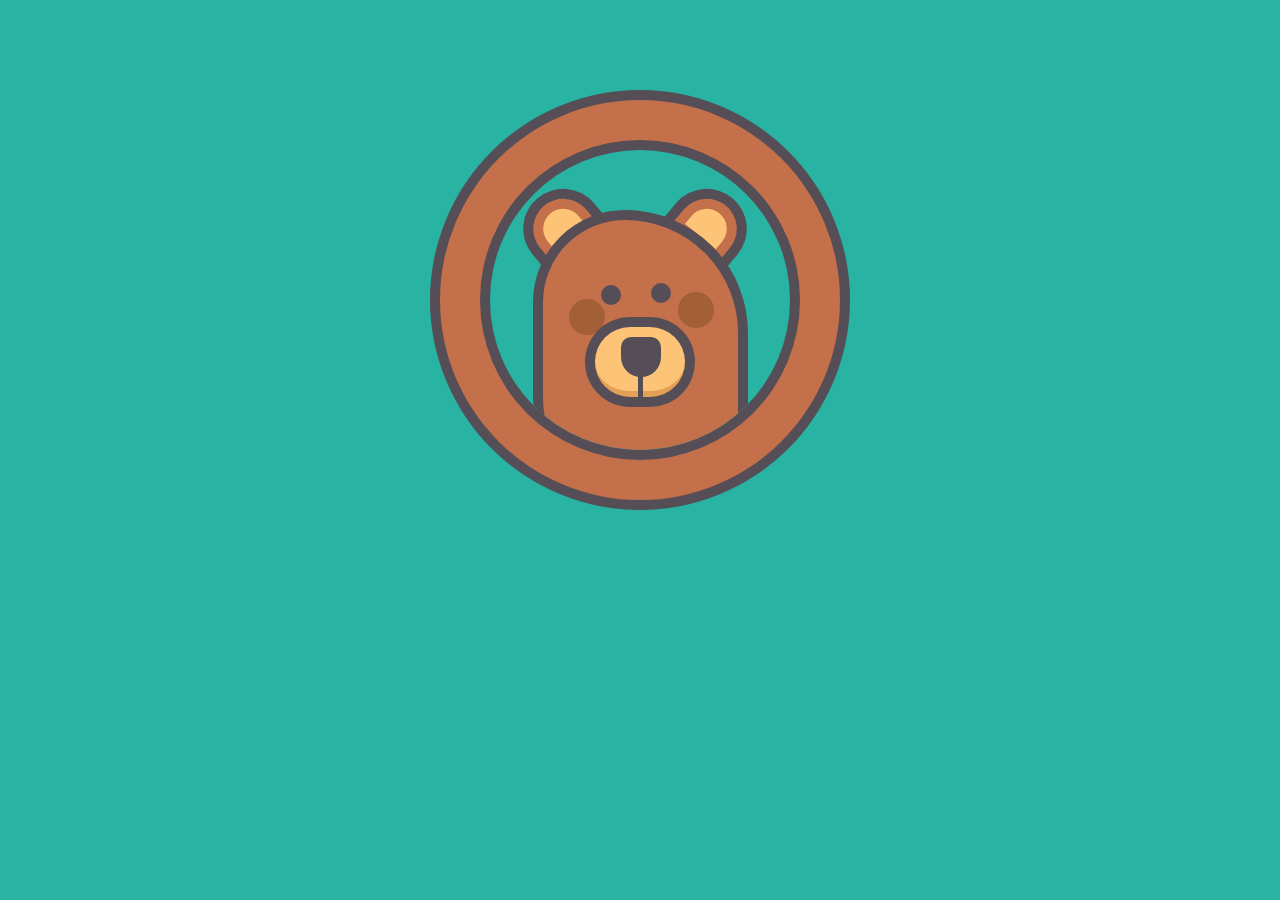
<file: start-of-the-bear-daily-css-image/index.html>
<!DOCTYPE html>
<html >
<head>
  <meta charset="UTF-8">
  <title>Start of the bear Daily CSS Image</title>
  
  
  
      <link rel="stylesheet" href="css/style.css">

  
</head>

<body>
  <!-- Bear Cub - Image One  -->
<div class="background-frame">
  <div class="bear-ear-left"></div>
  <div class="bear-ear-right"></div>
  <div class="bear-main">
    <div class="bear-eyes"></div>
    <div class="bear-face">
      <div class="bear-nose"></div>
    </div>
  </div>
</div>
<div class="credits"></div>
  
  
</body>
</html>
</file>
<file: start-of-the-bear-daily-css-image/css/style.css>
body {
  background: #28b3a3;
}

@keyframes ear-wiggle {
  0% {
    transform: rotate(0deg) translateX(50px) translateY(60px);
  }
  25% {
    transform: rotate(20deg) translateX(50px) translateY(60px);
  }
  50% {
    transform: rotate(0deg) translateX(50px) translateY(60px);
  }
  75% {
    transform: rotate(-20deg) translateX(50px) translateY(60px);
  }
  100% {
    transform: rotate(0deg) translateX(50px) translateY(60px);
  }
}
.background-frame {
  position: relative;
  margin: 150px auto;
  width: 300px;
  height: 300px;
  border-radius: 400px;
  overflow: hidden;
  background: #28b3a3;
  box-shadow: 0 0 0 10px #564e57, 0 0 0 50px #c3704b, 0 0 0 60px #564e57;
}
.background-frame .bear-ear-left {
  position: absolute;
  display: block;
  height: 30px;
  width: 40px;
  border-radius: 50px 50px 0 0;
  background-color: #fdc478;
  transform: translateX(50px) translateY(60px) rotate(-40deg);
  box-shadow: 0 0 0 10px #c3704b, 0 0 0 20px #564e57;
}
.background-frame .bear-ear-right {
  position: absolute;
  display: block;
  height: 30px;
  width: 40px;
  border-radius: 50px 50px 0 0;
  background-color: #fdc478;
  transform: translateX(200px) translateY(60px) rotate(40deg);
  box-shadow: 0 0 0 10px #c3704b, 0 0 0 20px #564e57;
}
.background-frame .bear-main {
  position: relative;
  background-color: #c3704b;
  width: 195px;
  height: 290px;
  border: 10px solid #564e57;
  bottom: 0;
  margin: 50px auto;
  transform: translateY(10px);
  border-radius: 150px 200px;
}
.background-frame .bear-main .bear-eyes {
  position: relative;
  height: 20px;
  width: 20px;
  border-radius: 30px;
  background: #564e57;
  left: 30%;
  transform: translateY(65px);
  box-shadow: 50px -2px 0 0 #564e57, 85px 15px 0 8px #a35f38, -24px 22px 0 8px #a35f38;
}
.background-frame .bear-main .bear-face {
  position: relative;
  height: 70px;
  width: 90px;
  border-radius: 90px;
  border-bottom: 6px solid #e3a157;
  box-sizing: border-box;
  background: #fdc478;
  margin: 0 auto;
  top: 30%;
  box-shadow: 0 0 0 10px #564e57;
}
.background-frame .bear-main .bear-face .bear-nose {
  position: relative;
  width: 40px;
  height: 20px;
  background: #564e57;
  bottom: -20px;
  left: 40%;
  border-radius: 10px 20px 0 0;
  transform: rotate(90deg);
}
.background-frame .bear-main .bear-face .bear-nose:before {
  content: "";
  display: block;
  position: relative;
  width: 40px;
  height: 20px;
  background: #564e57;
  bottom: -20px;
  left: 40%;
  border-radius: 0 0 20px 10px;
  transform: translateX(-16px);
}
.background-frame .bear-main .bear-face .bear-nose:after {
  content: "";
  display: block;
  position: relative;
  width: 40px;
  height: 5px;
  background: #564e57;
  bottom: 2px;
  left: 50%;
}
</file>
